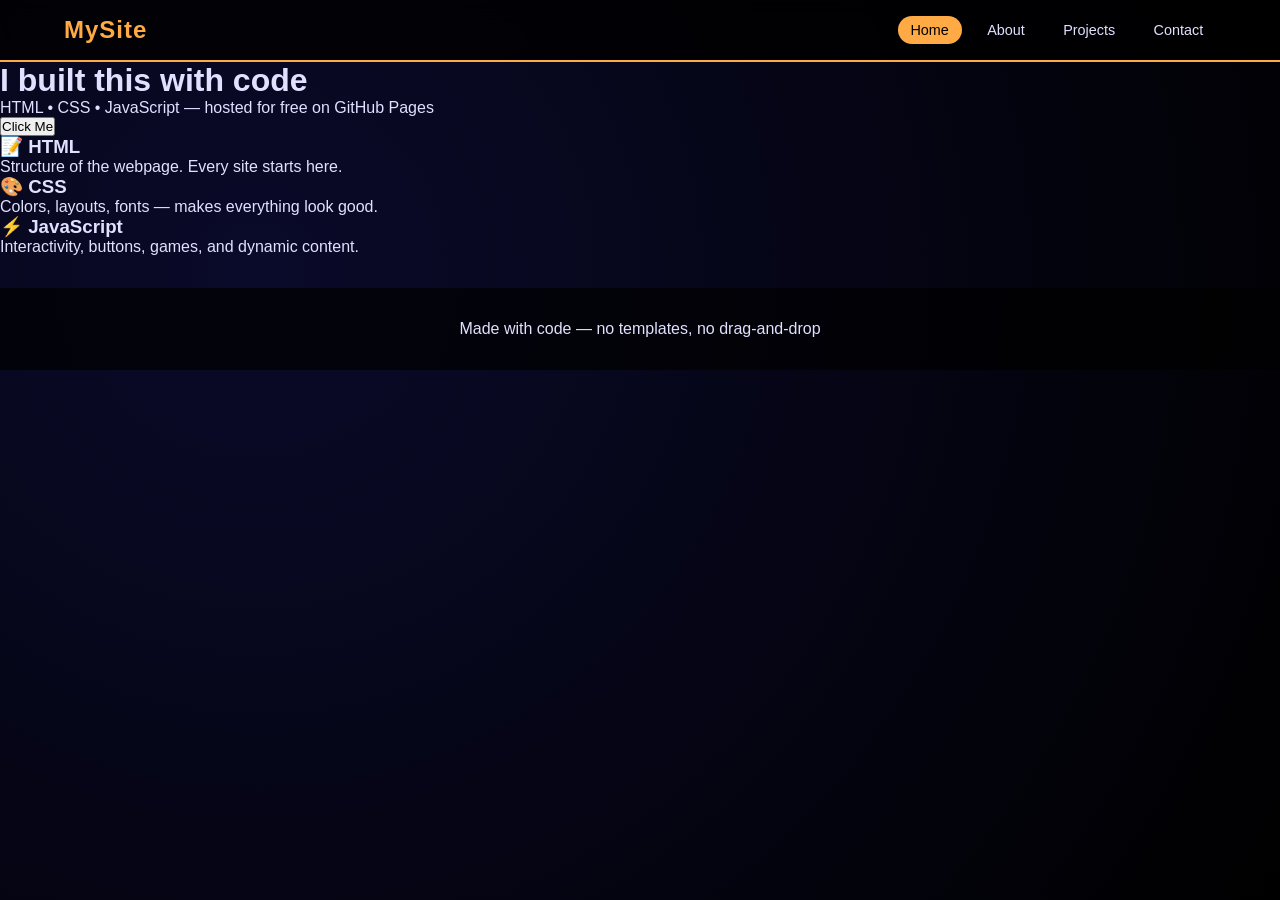
<file: html_20260511_947043.html>
<!DOCTYPE html>
<html lang="en">
<head>
    <meta charset="UTF-8">
    <meta name="viewport" content="width=device-width, initial-scale=1.0">
    <title>My First Coded Website</title>
    <link rel="stylesheet" href="style.css">
</head>
<body>

    <nav>
        <div class="logo">MySite</div>
        <ul>
            <li><a href="#" class="active">Home</a></li>
            <li><a href="#">About</a></li>
            <li><a href="#">Projects</a></li>
            <li><a href="#">Contact</a></li>
        </ul>
    </nav>

    <header>
        <h1>I built this with code</h1>
        <p>HTML • CSS • JavaScript — hosted for free on GitHub Pages</p>
        <button id="clickMeBtn">Click Me</button>
    </header>

    <section class="cards">
        <div class="card">
            <h3>📝 HTML</h3>
            <p>Structure of the webpage. Every site starts here.</p>
        </div>
        <div class="card">
            <h3>🎨 CSS</h3>
            <p>Colors, layouts, fonts — makes everything look good.</p>
        </div>
        <div class="card">
            <h3>⚡ JavaScript</h3>
            <p>Interactivity, buttons, games, and dynamic content.</p>
        </div>
    </section>

    <footer>
        <p>Made with code — no templates, no drag-and-drop</p>
    </footer>

    <script src="script.js"></script>
</body>
</html>
</file>
<file: style.css>
* {
    margin: 0;
    padding: 0;
    box-sizing: border-box;
}

body {
    font-family: 'Segoe UI', 'Arial', sans-serif;
    background: radial-gradient(circle at 20% 30%, #0a0a2a, #000000);
    color: #e0e0ff;
    min-height: 100vh;
}

nav {
    display: flex;
    justify-content: space-between;
    align-items: center;
    padding: 1rem 5%;
    background: rgba(0, 0, 0, 0.8);
    backdrop-filter: blur(10px);
    border-bottom: 2px solid #ffaa44;
    flex-wrap: wrap;
    gap: 1rem;
}

.logo {
    font-size: 1.5rem;
    font-weight: bold;
    color: #ffaa44;
    letter-spacing: 1px;
}

nav ul {
    display: flex;
    gap: 0.8rem;
    list-style: none;
    flex-wrap: wrap;
}

nav ul li a {
    color: #e0e0ff;
    text-decoration: none;
    padding: 0.4rem 0.8rem;
    border-radius: 20px;
    transition: all 0.3s;
    font-size: 0.9rem;
}

nav ul li a:hover,
nav ul li a.active {
    background: #ffaa44;
    color: #000;
}

main {
    min-height: 70vh;
    padding: 2rem 5%;
}

.page {
    display: none;
    animation: fadeIn 0.4s ease;
}

.page.active-page {
    display: block;
}

@keyframes fadeIn {
    from { opacity: 0; transform: translateY(20px); }
    to { opacity: 1; transform: translateY(0); }
}

.hero {
    text-align: center;
    padding: 4rem 2rem;
    background: rgba(0, 0, 0, 0.5);
    border-radius: 40px;
    margin-bottom: 3rem;
    border: 1px solid rgba(255, 170, 68, 0.3);
}

.hero h1 {
    font-size: 3rem;
    margin-bottom: 1rem;
    color: #ffaa44;
}
.hero p {
    font-size: 1.3rem;
    margin-bottom: 2rem;
}
.hero button {
    background: #ffaa44;
    color: #000;
    border: none;
    padding: 0.8rem 2rem;
    font-size: 1.1rem;
    font-weight: bold;
    border-radius: 50px;
    cursor: pointer;
    transition: transform 0.2s;
}
.hero button:hover {
    transform: scale(1.05);
}

.stats-grid {
    display: flex;
    gap: 1.5rem;
    justify-content: center;
    flex-wrap: wrap;
    margin-bottom: 3rem;
}
.stat-card {
    background: rgba(0, 0, 0, 0.6);
    backdrop-filter: blur(5px);
    border-radius: 20px;
    padding: 1.5rem;
    width: 220px;
    text-align: center;
    border-bottom: 3px solid #ffaa44;
}
.stat-card h3 {
    font-size: 1.8rem;
    color: #ffaa44;
}
.stat-card p {
    font-size: 0.9rem;
}

.content-card {
    background: rgba(0, 0, 0, 0.6);
    border-radius: 25px;
    padding: 2rem;
    margin-top: 1.5rem;
    border-left: 5px solid #ffaa44;
}
.content-card ul {
    margin-top: 1rem;
    margin-left: 1.5rem;
}
.content-card li {
    margin: 0.8rem 0;
    line-height: 1.5;
}
.page h2 {
    font-size: 2rem;
    color: #ffaa44;
    border-left: 4px solid #ffaa44;
    padding-left: 1rem;
}

.fact-section {
    background: rgba(255, 170, 68, 0.1);
    border-radius: 20px;
    padding: 2rem;
    text-align: center;
}
#randomFact {
    font-size: 1.2rem;
    margin-top: 1rem;
    font-style: italic;
}

.cookie-consent {
    position: fixed;
    bottom: 0;
    left: 0;
    right: 0;
    background: rgba(0, 0, 0, 0.95);
    backdrop-filter: blur(10px);
    padding: 1rem;
    z-index: 9999;
    transform: translateY(100%);
    transition: transform 0.3s ease;
}
.cookie-consent.show {
    transform: translateY(0);
}
.cookie-content {
    max-width: 1200px;
    margin: 0 auto;
    display: flex;
    justify-content: space-between;
    align-items: center;
    flex-wrap: wrap;
    gap: 1rem;
}
.cookie-btn {
    padding: 0.5rem 1.5rem;
    border: none;
    border-radius: 50px;
    cursor: pointer;
    font-weight: bold;
}
.cookie-btn.accept {
    background: #ffaa44;
    color: black;
}
.cookie-btn.decline {
    background: #555;
    color: white;
}

footer {
    text-align: center;
    padding: 2rem;
    background: rgba(0, 0, 0, 0.7);
    margin-top: 2rem;
}

@media (max-width: 900px) {
    .hero h1 { font-size: 2rem; }
    nav { flex-direction: column; text-align: center; }
    nav ul { justify-content: center; }
    .page h2 { font-size: 1.5rem; }
}

.image-gallery {
    display: flex;
    gap: 1rem;
    flex-wrap: wrap;
    justify-content: center;
    margin-top: 2rem;
}
.gallery-img {
    width: 200px;
    height: 150px;
    object-fit: cover;
    border-radius: 15px;
    border: 2px solid #ffaa44;
    transition: transform 0.3s;
}
.gallery-img:hover {
    transform: scale(1.05);
}

/* SIMPLE UNIVERSE ANIMATION - Guaranteed to Work */
.universe-animation {
    position: relative;
    width: 100%;
    height: 400px;
    background: linear-gradient(180deg, #0a0a2a 0%, #1a1a3a 50%, #0a0a2a 100%);
    overflow: hidden;
    margin: 2rem 0;
    border-radius: 30px;
    border: 1px solid #ffaa44;
    box-shadow: 0 0 50px rgba(0,0,0,0.5);
}

.universe-animation h3 {
    position: absolute;
    bottom: 20px;
    left: 0;
    right: 0;
    text-align: center;
    color: #ffaa44;
    z-index: 10;
    font-size: 1rem;
    letter-spacing: 2px;
    text-shadow: 0 0 10px rgba(0,0,0,0.8);
}

/* Stars - Simple */
.star {
    position: absolute;
    background: white;
    border-radius: 50%;
    width: 2px;
    height: 2px;
    opacity: 0;
    animation: twinkle 2s infinite;
}

@keyframes twinkle {
    0%, 100% { opacity: 0; }
    50% { opacity: 1; }
}

/* Shooting stars */
.shooting-star {
    position: absolute;
    width: 80px;
    height: 2px;
    background: linear-gradient(90deg, rgba(255,255,255,0.9), rgba(255,255,255,0));
    border-radius: 50%;
    opacity: 0;
    animation: shoot 3s linear infinite;
}

@keyframes shoot {
    0% {
        transform: translateX(0) translateY(0) rotate(35deg);
        opacity: 0;
    }
    5% {
        opacity: 1;
    }
    15% {
        transform: translateX(-300px) translateY(200px) rotate(35deg);
        opacity: 0;
    }
    100% {
        transform: translateX(-300px) translateY(200px) rotate(35deg);
        opacity: 0;
    }
}

/* Particles */
.particle {
    position: absolute;
    background: #ffaa44;
    border-radius: 50%;
    opacity: 0.5;
    animation: float 15s infinite ease-in-out;
}

@keyframes float {
    0% { transform: translateY(0) translateX(0); }
    25% { transform: translateY(-20px) translateX(15px); }
    50% { transform: translateY(10px) translateX(-15px); }
    75% { transform: translateY(-10px) translateX(20px); }
    100% { transform: translateY(0) translateX(0); }
}

/* Nebula glow */
.nebula-glow {
    position: absolute;
    border-radius: 50%;
    background: radial-gradient(circle, rgba(138, 43, 226, 0.3), transparent);
    filter: blur(40px);
    animation: pulse 6s infinite;
}

@keyframes pulse {
    0%, 100% { opacity: 0.4; transform: scale(1); }
    50% { opacity: 0.8; transform: scale(1.2); }
}

@media (max-width: 768px) {
    .universe-animation {
        height: 300px;
    }
}
</file>
